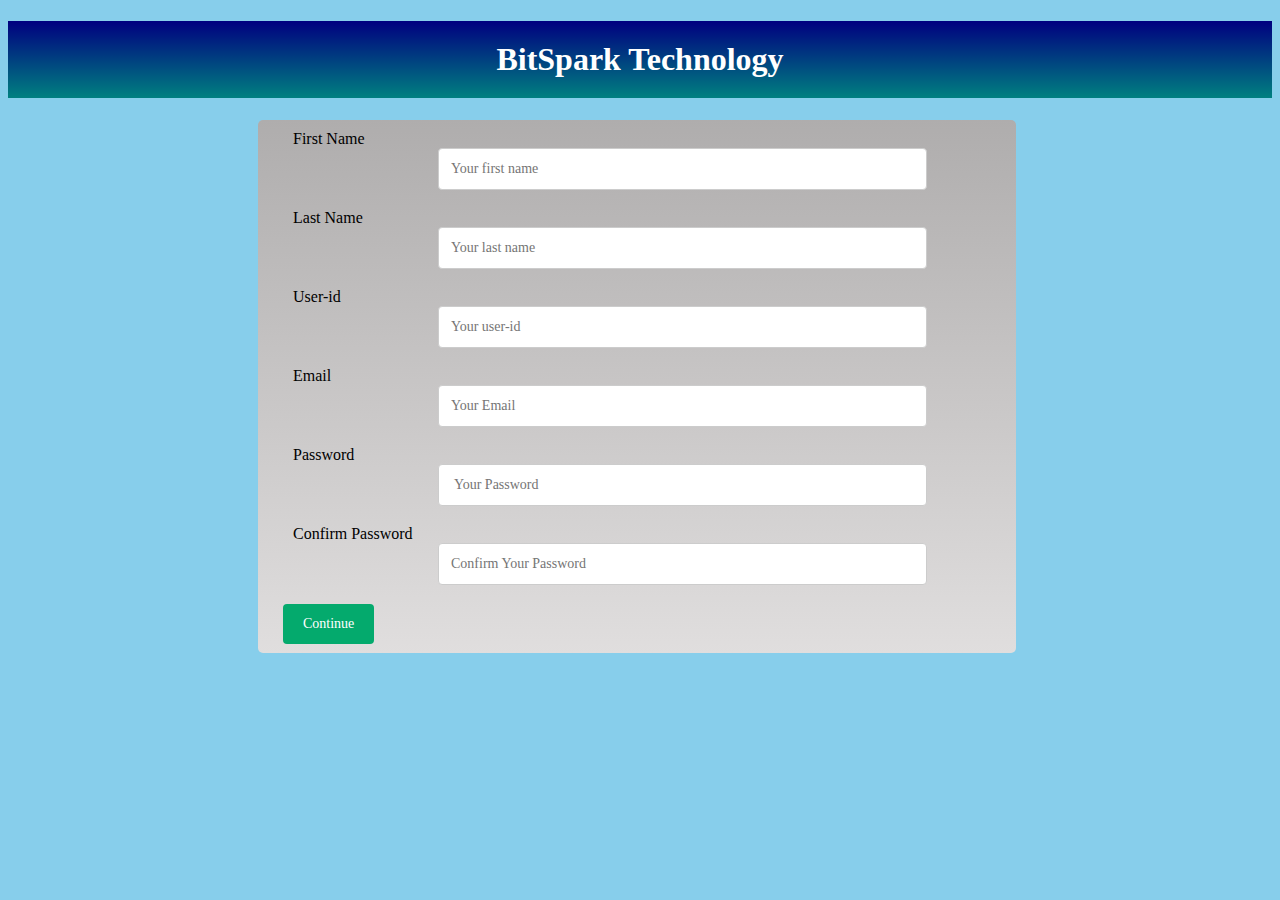
<file: internship task/index.html>
<!DOCTYPE html>
<html lang="en" dir="ltr">
  <head>
    <meta charset="utf-8">
    <title>internship task</title>
    <link rel="stylesheet" href="css/style.css">

  </head>
  <body>
<h1>BitSpark Technology</h1>
    <div class="container">


	<form id="form" class="form" action="hi.html" method="post" onsubmit="return checkInputs()" >

  	<div class="form-control">
			<label for="username">First Name</label>
			<input type="text" placeholder="Your first name" id="username" />
			<i class="fas fa-check-circle"></i>
			<i class="fas fa-exclamation-circle"></i>
			<small>Error message</small>
		</div>

    <div class="form-control">
      <label for="username">Last Name</label>
      <input type="text" placeholder="Your last name" id="username1" />
      <i class="fas fa-check-circle"></i>
      <i class="fas fa-exclamation-circle"></i>
      <small>Error message</small>
    </div>


        <div class="form-control">
          <label for="username">User-id</label>
          <input type="text" placeholder="Your user-id" id="username2" />
          <i class="fas fa-check-circle"></i>
          <i class="fas fa-exclamation-circle"></i>
          <small>Error message</small>
        </div>



		<div class="form-control">
			<label for="username">Email</label>
			<input type="email" placeholder="Your Email " id="email" />
			<i class="fas fa-check-circle"></i>
			<i class="fas fa-exclamation-circle"></i>
			<small>Error message</small>
		</div>


		<div class="form-control">
			<label for="username">Password</label>
			<input type="password" placeholder=" Your Password" id="password"/>
			<i class="fas fa-check-circle"></i>
			<i class="fas fa-exclamation-circle"></i>
			<small>Error message</small>
		</div>
		<div class="form-control">
			<label for="username">Confirm Password</label>
			<input type="password" placeholder="Confirm Your Password" id="password2"/>
			<i class="fas fa-check-circle"></i>
			<i class="fas fa-exclamation-circle"></i>
			<small>Error message</small>
		</div>
    <div class="form-control">
     <input type="submit" value="Continue"  >
   </div>
	</form>

</div>
  <script src="js/js.js"></script>
  </body>
</html>
</file>
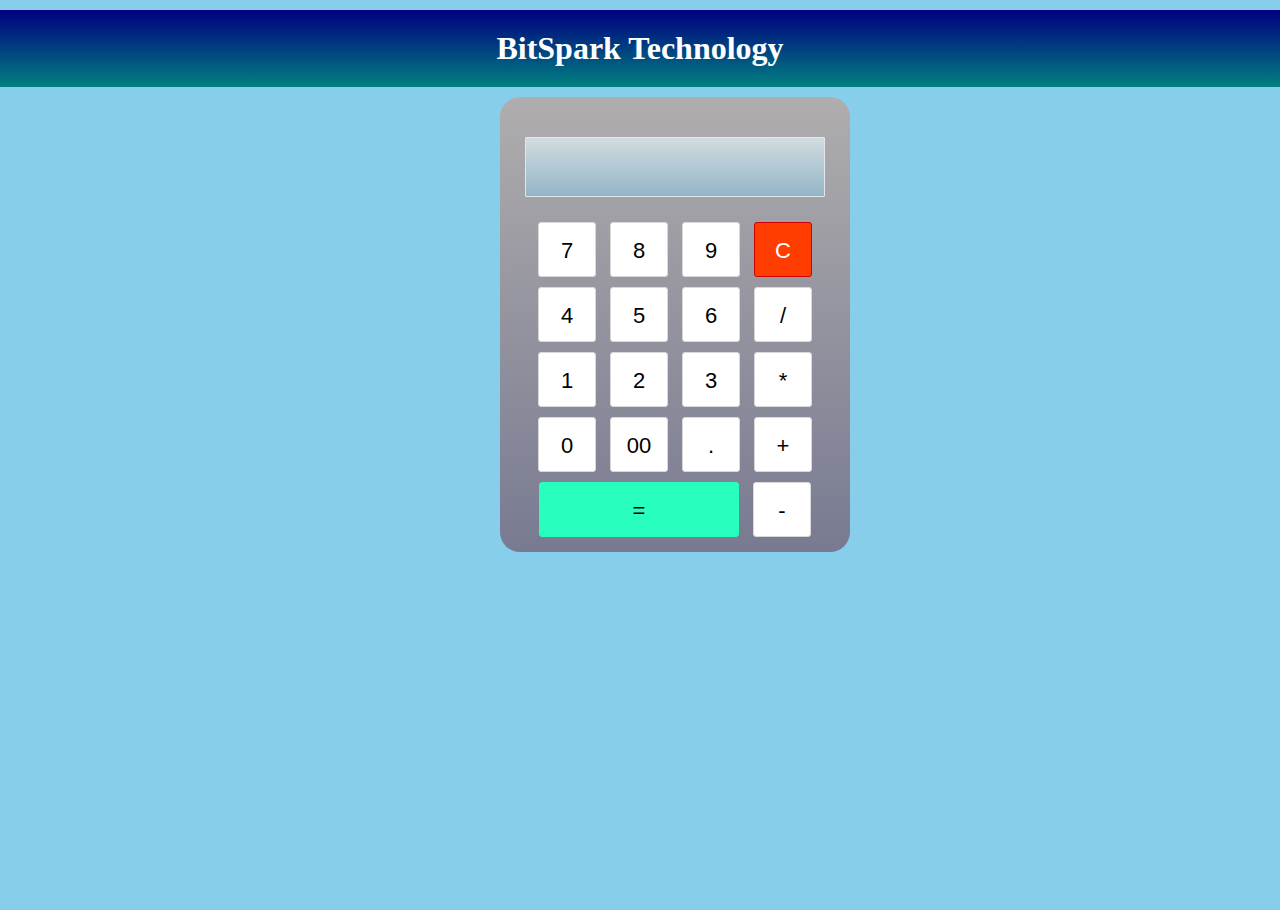
<file: internship task/cal/calindex.html>
<!DOCTYPE html>
<html lang="en" dir="ltr">
  <head>
    <meta charset="utf-8">
    <title>calculator</title>
    <meta charset="utf-8">

    <link rel="stylesheet" href="css/style.css">
    <script src="https://code.jquery.com/jquery-3.4.1.js"></script>
  </head>
  <body>
    <h1>BitSpark Technology</h1>
         <div class="center">
            <form name="forms">
               <input type="text" id="display" name="display" disabled>
               <div class="buttons">
                  <input type="button" id="seven" value="7">
                  <input type="button" id="eight" value="8">
                  <input type="button" id="nine" value="9">
                  <input type="button" id="clear" value="C"><br>
                  <input type="button" id="four" value="4">
                  <input type="button" id="five" value="5">
                  <input type="button" id="six" value="6">
                  <input type="button" id="divide" value="/"><br>
                  <input type="button" id="one" value="1">
                  <input type="button" id="two" value="2">
                  <input type="button" id="three" value="3">
                  <input type="button" id="multi" value="*"><br>
                  <input type="button" id="zero" value="0">
                  <input type="button" id="double-zero" value="00">
                  <input type="button" id="dot" value=".">
                  <input type="button" id="add" value="+"><br>
                  <input type="button" id="equal" value="=">
                  <input type="button" id="subs" value="-">

               </div>
            </form>
         </div>
         <script src="script/js.js" ></script>


  </body>
</html>
</file>
<file: internship task/css/style.css>
* {
	box-sizing: border-box;

}
h1 {
color: white;
text-align: center;
background-image:linear-gradient(navy,teal);
padding-top: 20px;
padding-bottom: 20px;
}

body {
   background-color: skyblue;


}

.container {
border-radius: 5px;
background:linear-gradient(rgb(175, 173, 173),#E0DEDE);
padding: 30px;
width: 60%;
margin-left: 250px;

}

.form {
	padding: -30px -4px;
	margin-top: -20px;
}

.form-control {
	box-sizing: border-box;


	margin-bottom: -1px;
	padding-bottom: 20px;
	position: relative;

}



.form-control label {

	padding: 5px;
	display:inline;


}

.form-control input {
	border: 2px solid #f0f0f0;
	border-radius: 4px;
	display: block;
	font-family: inherit;
	font-size: 14px;
	padding: 1px;
	width: 70%;
	margin-left: 150px;

}

.form-control input:focus {
	outline: 0;
	border-color: #777;
}

.form-control.success input {
	border-color: #2ecc71;
}

.form-control.error input {
	border-color: #e74c3c;
}

.form-control i {
	visibility: hidden;
	position:absolute;
	top: 40px;
	right: 10px;
}

.form-control.success i.fa-check-circle {
	color: #2ecc71;
	visibility: visible;
}

.form-control.error i.fa-exclamation-circle {
	color: #e74c3c;
	visibility: visible;
}

.form-control small {
	color: #e74c3c;
	position: absolute;
	bottom: 0;
	left: 0;
	visibility: hidden;
	margin-left: 150px;
}

.form-control.error small {
	visibility: visible;
}



input[type=submit] {
background-color: #04aa6d;
color: white;
padding: 12px 20px;
border: none;
border-radius: 4px;
cursor: pointer;
text-align: center;
 float: left;
 width: 13%;
 margin-left: -5px;
}

input[type=submit]:hover {
background-color: #45a049;
}

input[type=text] , textarea{
width: 70%;
padding: 12px;
border: 1px solid #ccc;
border-radius: 4px;
box-sizing: border-box;
resize: vertical;
}

input[type=password] , textarea{
width: 70%;
padding: 12px;
border: 1px solid #ccc;
border-radius: 4px;
box-sizing: border-box;
resize: vertical;

}

input[type=email] , textarea{
width: 70%;
padding: 12px;
border: 1px solid #ccc;
border-radius: 4px;
box-sizing: border-box;
resize: vertical;

}
</file>
<file: internship task/cal/css/style.css>
*{
  margin: 0;
  padding: 0;
  outline: none;
  box-sizing: border-box;
}
body{
  font-family: montserrat;

  text-align: center;
  justify-content: center;
  align-items: center;
  min-height: 100vh;
  background-color: skyblue; 
}
.center{

  width: 350px;
  background: linear-gradient(rgb(175, 173, 173),#787A91);
  border-radius: 20px;
  margin-left: 500px;
  margin-top: 10px;
}
input[type="text"]{
  height: 60px;
  width: 300px;
  margin-top: 40px;
  border-radius: 1px;
  border: 1px solid #e1e7ea;
  color: black;
  font-size: 22px;
  font-weight: bold;
  text-align: right;
  padding-right: 20px;
  background: linear-gradient(#d1dce0,#93B5C6);
}
form .buttons{
  width: 300px;
  margin: 10px 25px 0 25px;
  padding: 10px 0;

}
input[type="button"]{
  width: 58px;
  height: 55px;
  margin: 5px;
  font-size: 22px;
  line-height: 55px;
  border-radius: 3px;
  border: 1px solid #d9d9d9;
  background: white;
}
input[type="button"]:hover{
  transition: .5s;
  background: linear-gradient(#bfbfbf, #d9d9d9);
}
input#clear{
  background: #ff3d00;
  border: 1px solid #cc0000;
  color: white;
}
input#equal{
   background: #28FFBF;
    border: 1px solid #28FFBF;
    width:200px;
 }

 h1 {
color: white;
text-align: center;
background-image:linear-gradient(navy,teal);
padding-top: 20px;
padding-bottom: 20px;
margin-top: 10PX;
}
</file>
